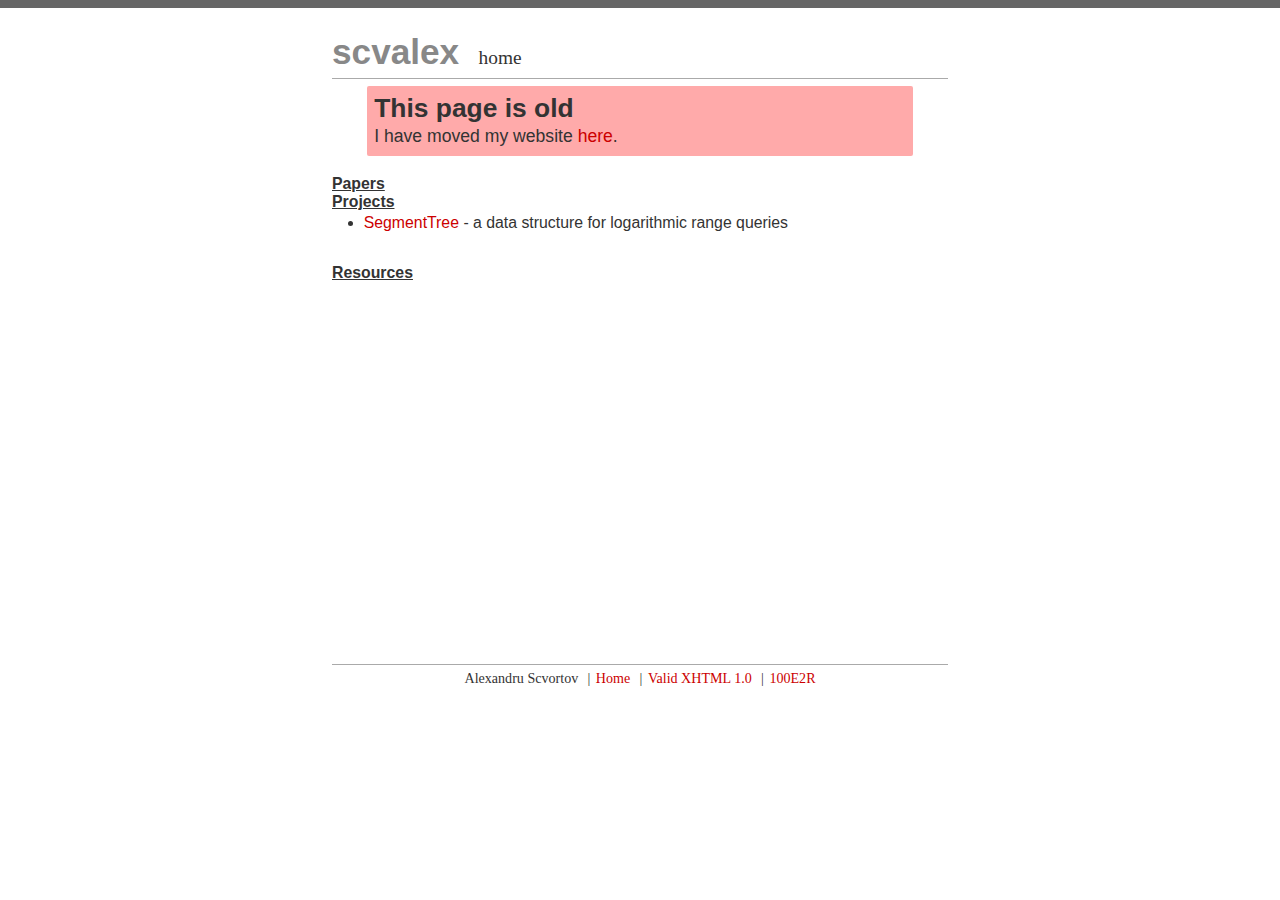
<file: index.html>
<?xml version="1.0" encoding="UTF-8"?>

<!DOCTYPE html PUBLIC "-//W3C//DTD XHTML 1.0 Strict//EN"
  "http://www.w3.org/TR/xhtml1/DTD/xhtml1-strict.dtd">

<html xmlns="http://www.w3.org/1999/xhtml" xml:lang="en">

<head>
  <meta http-equiv="content-type" content="application/xhtml+xml" />

  <link rel="stylesheet" href="css/screen.css" type="text/css" media="screen" />

  <script type="text/javascript" src="js/prototype.js"></script>
  <script type="text/javascript" src="js/common.js"></script>
  <script type="text/javascript" src="js/index.js"></script>

  <title>scvalex.github.com</title>
</head>

<body>
<div id="page">

  <div id="header"><h1>scvalex</h1><span>home</span></div>

  <div class="warning">
    <h2>This page is old</h2>
    <p>I have moved my website <a href="https://scvalex.net/">here</a>.</p>
  </div>

  <div id="nav" class="hidden"></div>

  <div id="content">
    <div id="papers">
      <h2>Papers</h2>
    </div>

    <div id="programmes">
      <h2>Projects</h2>
      <ul>
	<li><a href="articles/SegmentTree.html">SegmentTree</a> - a data structure for logarithmic range queries</li>
      </ul>
    </div>

    <div id="resources">
      <h2>Resources</h2>
    </div>
  </div>

  <div id="sidebar" class="hidden"></div>

  <div id="footer">
    <ul>
      <li><a class="emailLink" href="mailto:scvalex@gmail.com">Alexandru Scvortov</a></li>
      <li><a href="http://scvalex.github.com/">Home</a></li>
      <li><a href="http://validator.w3.org/check?uri=referer">Valid XHTML 1.0</a></li>
      <li><a href="http://informationarchitects.jp/100E2R/">100E2R</a></li>
    </ul>
  </div>

</div>

<script type="text/javascript">
  var gaJsHost = (("https:" == document.location.protocol) ? "https://ssl." : "http://www.");
  document.write(unescape("%3Cscript src='" + gaJsHost + "google-analytics.com/ga.js' type='text/javascript'%3E%3C/script%3E"));
</script>
<script type="text/javascript">
  try {
  var pageTracker = _gat._getTracker("UA-82853-5");
  pageTracker._trackPageview();
  } catch(err) {}
</script>
</body>

</html>
</file>
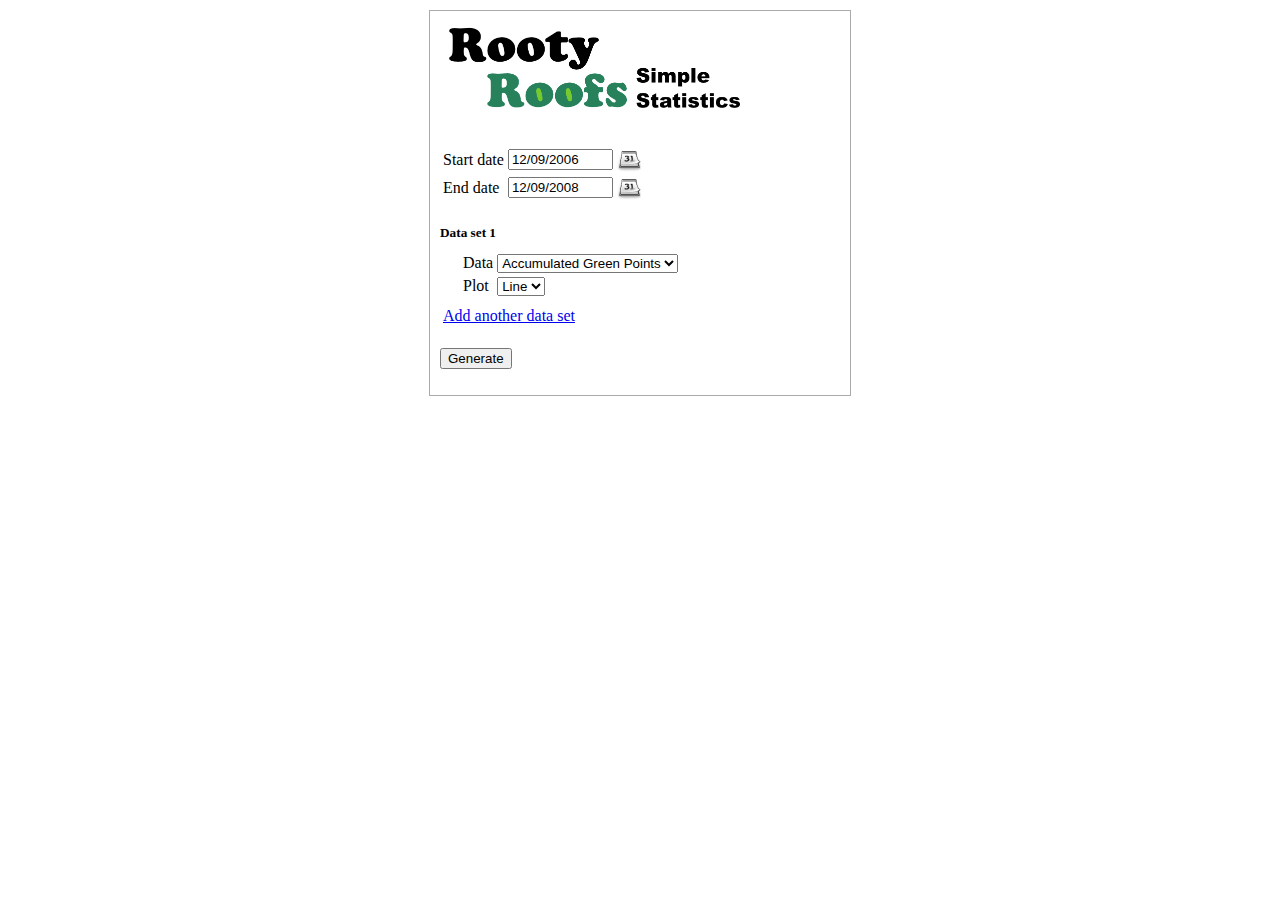
<file: articles/trc/form1.html>
<html>

<head>
  <title>Statistics - Simple</title>
</head>

<body>
  <div style="border: 1px solid #aaaaaa; width: 400px; margin: 10px auto 0 auto; padding: 10px">
  <img src="rr_ss.png" style="width: 300px; margin-bottom: 20px" />
  <form action="greenPointsExample3.png">
    <table>
      <tr>
	<td><label>Start date</label></td>
	<td><input type="text" size="10" value="12/09/2006"></input></td>
	<td><img src="cal.png" style="width: 24px" /></td>
      </tr>
      <tr>
	<td><label>End date</label></td>
	<td><input type="text" size="10" value="12/09/2008"></input></td>
	<td><img src="cal.png" style="width: 24px" /></td>
      </tr>
    </table>
    <h5 style="margin-bottom: 10px">Data set 1</h5>
    <div style="margin-left: 20px; margin-bottom: 5px">
      <table>
	<tr>
	  <td><label>Data</label></td>
          <td><select>
              <option value="gp">Accumulated Green Points</option>
          </select></td>
	</tr>
	<tr>
	  <td><label>Plot</label></td>
          <td><select>
              <option value="gp">Line</option>
          </select></td>
	</tr>
      </table>
    </div>
    <table>
      <tr>
	<td><a href="#">Add another data set</a></td>
      </tr>
    </table>
    <input type="submit" value="Generate" style="margin-top: 20px"></input>
  </form>
  </div>
</body>

</html>
</file>
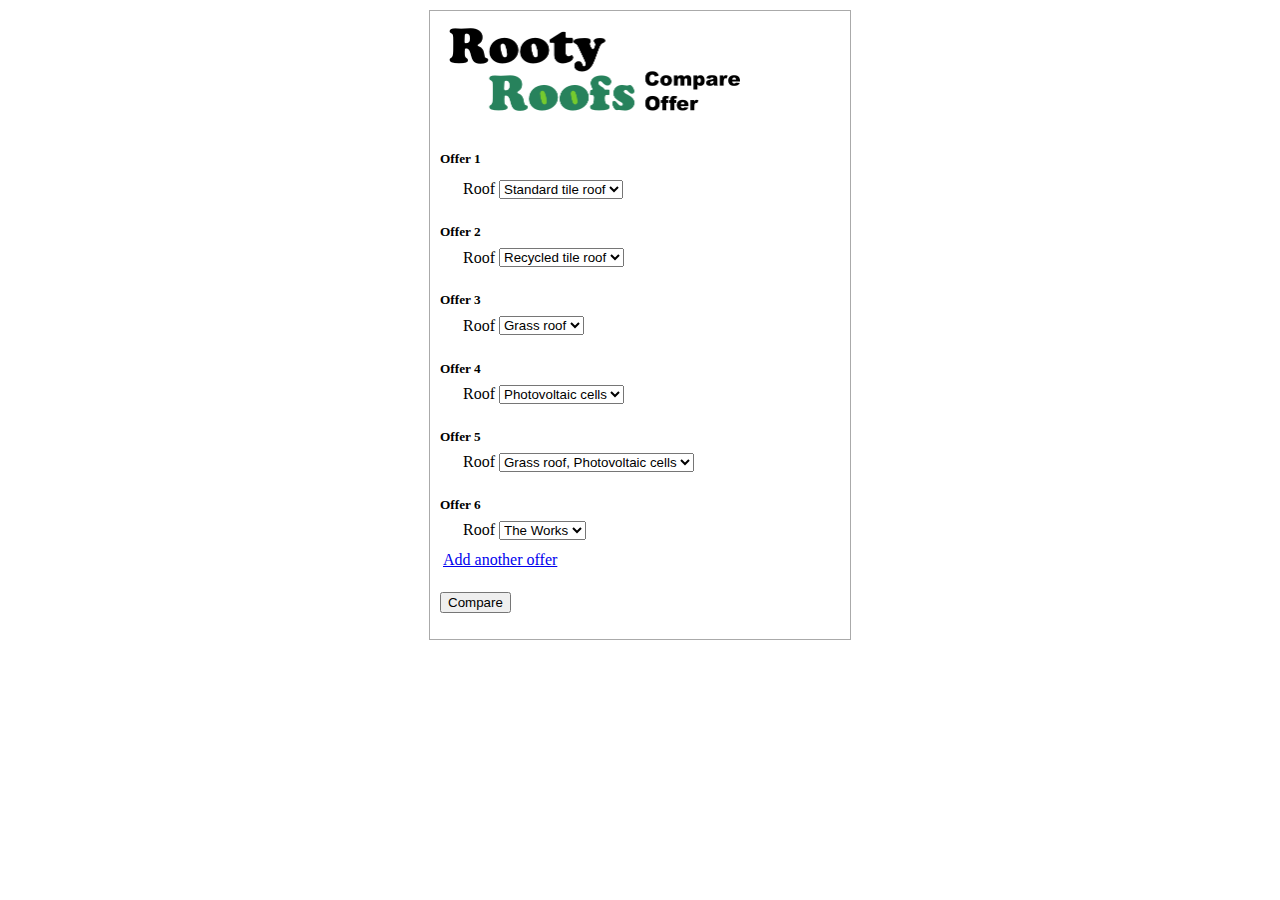
<file: articles/trc/form2.html>
<html>

<head>
  <title>Offer Comparison</title>
</head>

<body>
  <div style="border: 1px solid #aaaaaa; width: 400px; margin: 10px auto 0 auto; padding: 10px">
  <img src="rr_co.png" style="width: 300px;" />
  <form action="theChartReturns.png">
    <h5 style="margin-bottom: 10px">Offer 1</h5>
    <div style="margin-left: 20px; margin-bottom: 5px">
      <table>
	<tr>
	  <td><label>Roof</label></td>
          <td><select>
              <option value="gp">Standard tile roof</option>
          </select></td>
	</tr>
      </table>
    </div>

    <h5 style="margin-bottom: 5px">Offer 2</h5>
    <div style="margin-left: 20px; margin-bottom: 5px">
      <table>
	<tr>
	  <td><label>Roof</label></td>
          <td><select>
              <option value="gp">Recycled tile roof</option>
          </select></td>
	</tr>
      </table>
    </div>
    <h5 style="margin-bottom: 5px">Offer 3</h5>
    <div style="margin-left: 20px; margin-bottom: 5px">
      <table>
	<tr>
	  <td><label>Roof</label></td>
          <td><select>
              <option value="gp">Grass roof</option>
          </select></td>
	</tr>
      </table>
    </div>
    <h5 style="margin-bottom: 5px">Offer 4</h5>
    <div style="margin-left: 20px; margin-bottom: 5px">
      <table>
	<tr>
	  <td><label>Roof</label></td>
          <td><select>
              <option value="gp">Photovoltaic cells</option>
          </select></td>
	</tr>
      </table>
    </div>
    <h5 style="margin-bottom: 5px">Offer 5</h5>
    <div style="margin-left: 20px; margin-bottom: 5px">
      <table>
	<tr>
	  <td><label>Roof</label></td>
          <td><select>
              <option value="gp">Grass roof, Photovoltaic cells</option>
          </select></td>
	</tr>
      </table>
    </div>
    <h5 style="margin-bottom: 5px">Offer 6</h5>
    <div style="margin-left: 20px; margin-bottom: 5px">
      <table>
	<tr>
	  <td><label>Roof</label></td>
          <td><select>
              <option value="gp">The Works</option>
          </select></td>
	</tr>
      </table>
    </div>
    <table>
      <tr>
	<td><a href="#">Add another offer</a></td>
      </tr>
    </table>
    <input type="submit" value="Compare" style="margin-top: 20px"></input>
  </form>
  </div>
</body>

</html>
</file>
<file: css/screen.css>
html, body, div, h1, h2, h3, h4, h5, h6, ul, ol, dl, li, dt, dd, p,
blockquote, pre, form, fieldset, table, th, td { 
    margin: 0; 
    padding: 0; 
}

body {
    background-color: #fff;
    border-top: .5em solid #666;
    color: #333;
    font-size: 1.1em;
}

h1 {
    font-size: 2em;
    line-height: 1.5em;
}

a {
    font-weight: normal;
    text-decoration: none;
}

a:link {
    color: #c00;
}

a:visited {
    color: #666;
}

a:hover, a:active {
    color: #333;
}

p {
    line-height: 1.4em;
}

img {
    display: block;
    margin: 1em auto;
}

/*----------------------------------------*/

.warning {
    background-color: #faa;
    border-radius: 2px;
    font-family: sans-serif;
    margin: 0.4em 2em;
    padding: 0.4em;
}

/*----------------------------------------*/

.hidden {
    display: none;
}

.bordered {
    border: 1px solid #999;
}

.inline {
    display: inline;
}

.icode {
    font-size: .9em;
    font-variant: small-caps;
}

.emailLink:link, .emailLink:visited {
    color: #333;
    text-decoration: none;
}

.imageBox {
    display: block;
    margin: 1em 0;
}

.imageBox * {
    margin: 0;
    padding: 0;
}

.imageBox img {
    margin: 0 auto;
}

.imageBox .caption {
    display: block;
    margin-top: .6em;
    text-align: center;
}

/*----------------------------------------*/

#page {
    margin: 3px auto 0 auto;
    width: 35em;
}

#header {
    border-bottom: 1px solid #aaa;
    margin-top: 1em;
}

#header h1 {
    color: #888;
    display: inline;
    font-family: verdana, sans-serif;
}

#header span {
    font-size: 1.1em;
    margin-left: 1em;
}

#content {
    font-family: "Lucida Grande", "Lucida Sans Unicode", Helvetica, Arial, sans-serif;
    font-size: .9em;
    margin-top: 1.2em;
    min-height: 30em;
    text-align: justify;
}

#content div.section {
    margin-top: 1em;
}

#content h2 {
    display: inline;
    font-size: 1em;
    margin-right: .4em;
    text-decoration: underline;
}

#content ul {
    margin-bottom: .6em;
    margin-top: .2em;
}

#content ul li {
    margin-left: 2em;
    margin-top: .2em;
}

#content p {
    margin-top: .6em;
    text-align: justify;
}

#content .firstPara {
    display: inline;
}

#content .section {
    margin: 0;
    margin-top: 1em;
    padding: 0;
 }

#resources h2 {
    display: block;
    margin-bottom: .6em;
    margin-top: 2em;
}

#resources ul li {
    margin-bottom: .4em;
    text-align: justify;
}

#resources ul li a {
    margin-right: 1em;
}

#comments {
    border-top: 1px solid #aaa;
    margin-top: 3em;
}

#footer {
    border-top: 1px solid #aaa;
    font-size: .8em;
    margin-top: 1em;
    text-align: center;
}

#footer ul {
    margin: .3em 0 0 0;
    padding: 0;
}

#footer li {
    display: inline;
    margin-right: .4em;
}

#footer li:first-child:before {
    content: "";
}

#footer li:before {
    content: "|";
    margin-right: .4em;
}
</file>
